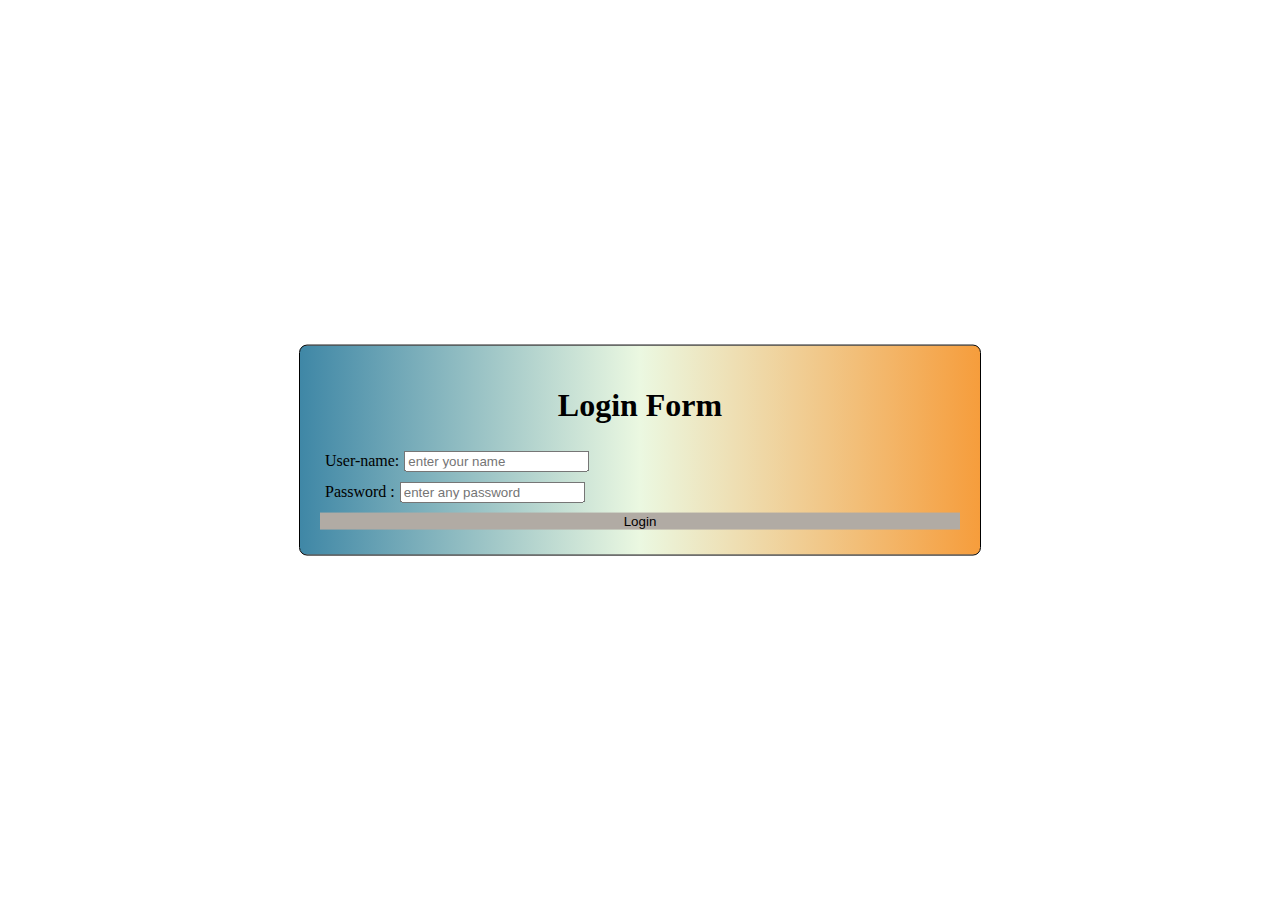
<file: index.html>
<!DOCTYPE html>
<html lang="en">
<head>
    <meta charset="UTF-8">
    <meta name="viewport" content="width=device-width, initial-scale=1.0">
    <title>Document</title>
    <link rel="stylesheet" href="style.css">

</head>
<body>
    
    
  <form action="login.html" class="login" onsubmit="return validate()">
    <h1>Login Form</h1>
  <label>User-name:<input type="text" placeholder="enter your name" autocomplete="off" id="name" ></label>
  <i id="usererror"></i>
  <label>Password :<input type="password" placeholder="enter any password" id="pass"></label>
  <i id="passerror"></i>
  <input type="Submit" value="Login" id="submit">
    
  </form>
</body>
<script src="script.js"></script>
</html>
</file>
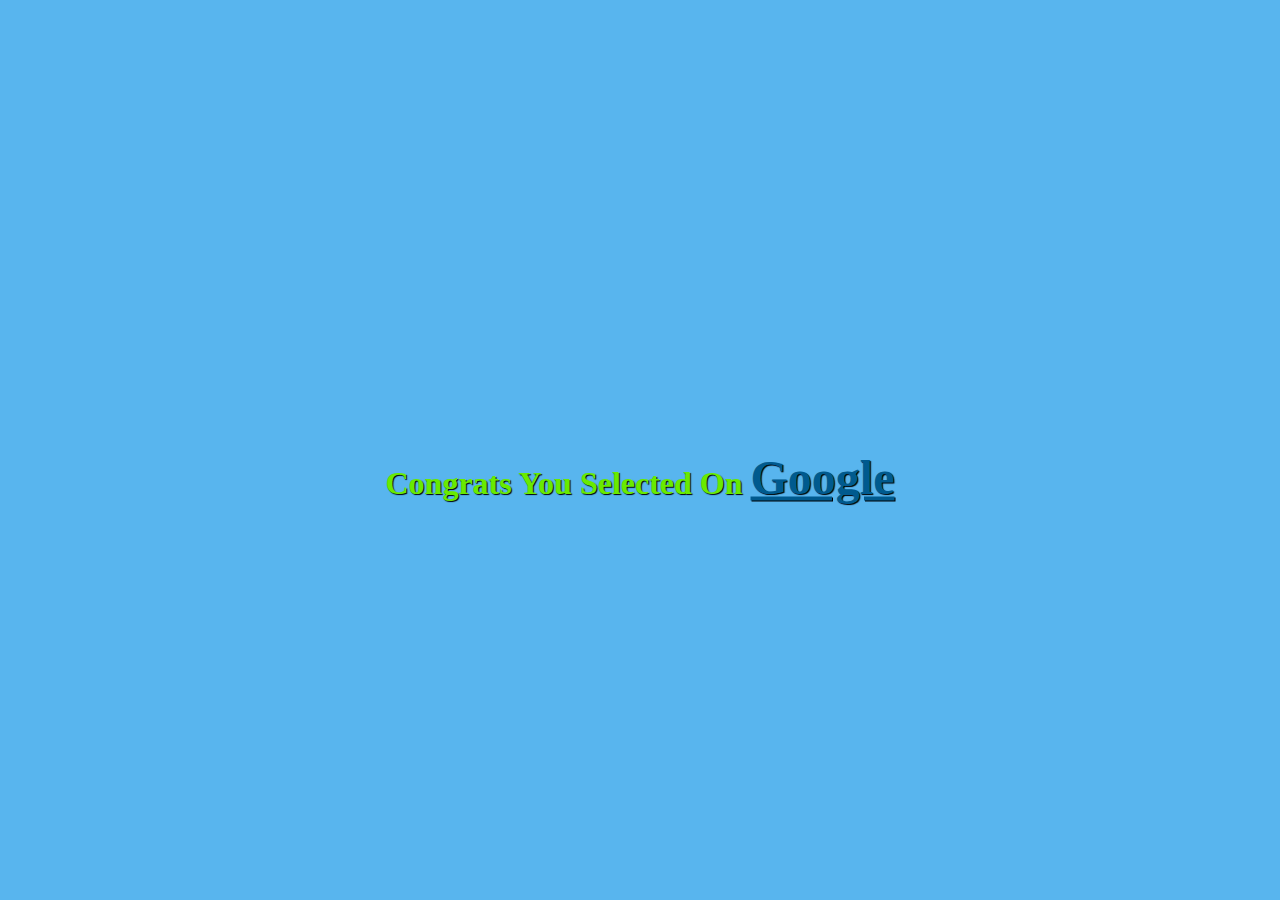
<file: login.html>
<!DOCTYPE html>
<html lang="en">
<head>
    <meta charset="UTF-8">
    <meta name="viewport" content="width=device-width, initial-scale=1.0">
    <title>app </title>
    <link rel="stylesheet" href="style.css"
</head>
<body class="login-back">
   <h2 class="sucess"> congrats you selected on <a href="https://www.google.com" class="s1">google</span>  </h2>
</body>
</html>
</file>
<file: style.css>
body{
    padding:0;
    margin:0;


}
.login{
    background: linear-gradient(0.25turn, #3f87a6, #ebf8e1, #f69d3c);
    position:absolute;
    top:50%;
    left:50%;
    width:50%;
    height:auto;
    transform:translate(-50%,-50%);
    border:1px solid black;
    display: flex;
    flex-direction: column;
    border-radius: .5rem;
    background-color:transparent;
    padding:20px;
    animation: move 2s 1;
    transition: all 1s linear;

}
@keyframes move {
    0%{
        transform:scaleX(0) translate(-50%,-50%);
    }
    100%{
        transform:scaleX(1) translate(-50%,-50%);
    }
}
h1{
    text-align: center;

}
label{
    margin:0 5px;
    align-items: center;
}
input{
    margin:5px;
    

}
#submit{
    position:relative;
    background-color: rgb(177, 171, 164);
    border:none;
    margin:5px 0;
    cursor: pointer;
}
#submit:hover{
    background: #1d3f60;
    color: rgb(113, 248, 10);
}
i{
    text-align: left;
    font-size:15px;
    color:red;
    padding:0;

}
.sucess{

font-size:2rem;
color:rgb(105, 234, 0);
text-shadow:1px 1px 1px black;
text-transform: capitalize;
position:absolute;
top:50%;
left:50%;
transform: translate(-50%,-50%);
animation: show 2s  1;
}
@keyframes show{
    0%{
        transform:scaleY(0) scaleX(1) translate(-50%,-50%);
    }
    100%{
        transform:scaleX(1) translate(-50%,-50%);
    }
}
.login-back{
    background: rgba(1, 142, 229, 0.66);
}
.s1{
    font-size:3rem;
    color: rgb(0, 90, 142);
    text-decoration:underline;
    cursor: pointer;
}
.s1:hover{
    color:black;
}


@media only screen and (max-width: 500px) {
    
    .login{
        top:40%;
        height:17rem;
        
    }
    label{
        padding:10px 0;
    }
    .sucess{
        top:40%;
        font-size:1.2rem;
    }

  }
</file>
